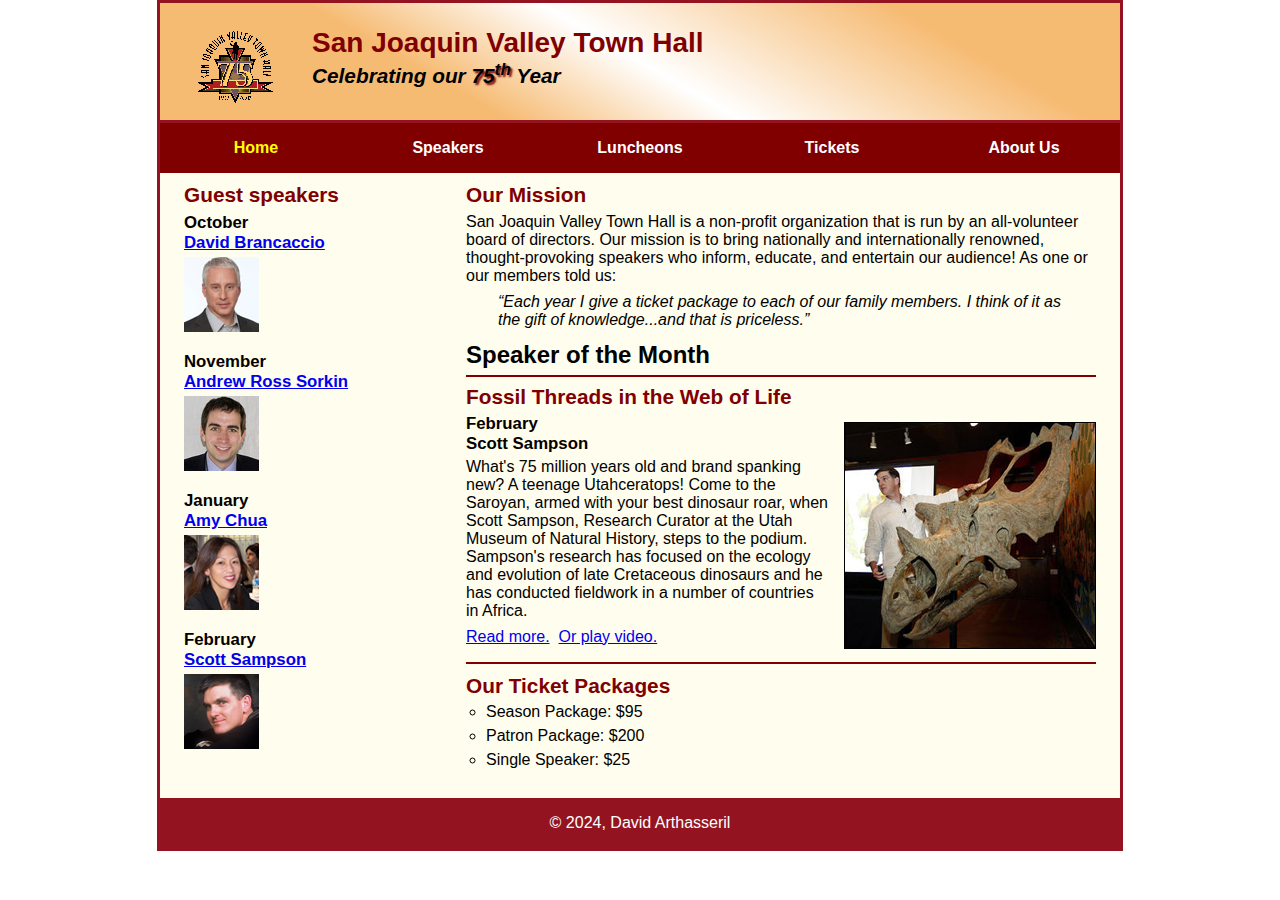
<file: index.html>
<!DOCTYPE html>
<html lang="en">

<head>
	<meta charset="utf-8">
	<meta name="viewport" content="width=device-width, initial-scale=1">
	<title>San Joaquin Valley Town Hall</title>
	<link rel="shortcut icon" href="images/favicon.ico">
	<link rel="stylesheet" href="styles/main.css">
	<link rel="stylesheet" href="styles/slicknav.css">
	<script src="https://code.jquery.com/jquery-3.6.0.min.js"></script>
	<script src="js/jquery.slicknav.min.js"></script>
	<script type="text/javascript">
		$(document).ready(function(){
			$('#nav_menu').slicknav({prependTo:"#mobile_menu"});
		});
	</script>
</head>

<body>
	<header>
		<img src="images/town_hall_logo.gif" alt="Town Hall logo" height="80">
		<h2>San Joaquin Valley Town Hall</h2>
		<h3>Celebrating our <span class="shadow">75<sup>th</sup></span> Year</h3>
	</header>
	<nav id="mobile_menu"></nav>
	<nav id="nav_menu">
		<ul>
			<li><a href="index.html" class="current">Home</a></li>
			<li><a href="speakers.html">Speakers</a></li>
			<li><a href="luncheons.html">Luncheons</a></li>
			<li><a href="tickets.html">Tickets</a></li>
			<li><a href="aboutus.html">About Us</a>
				<ul>
					<li><a href="#">Our History</a></li>
					<li><a href="#">Board of Directors</a></li>
					<li><a href="#">Past Speakers</a></li>
					<li><a href="#">Contact Information</a></li>
				</ul>
			</li>
		</ul>
	</nav>
	<main>
		<section>
			<h2>Our Mission</h2>
			<p>San Joaquin Valley Town Hall is a non-profit organization that is run by an
			   all-volunteer board of directors. Our mission is to bring nationally and
			   internationally renowned, thought-provoking speakers who inform, educate,
			   and entertain our audience! As one or our members told us:</p>
			<blockquote>&ldquo;Each year I give a ticket package to each of our family members.
			I think of it as the gift of knowledge...and that is priceless.&rdquo;</blockquote>
			<h1>Speaker of the Month</h1>
			<article>
				<h2>Fossil Threads in the Web of Life</h2>
				<img src="images/sampson_dinosaur.jpg" alt="Scott Sampson with dinosaur">
				<h3>February<br>
				Scott Sampson</h3>
				<p>What's 75 million years old and brand spanking new? A teenage Utahceratops!
				Come to the Saroyan, armed with your best dinosaur roar, when Scott Sampson, Research
				Curator at the Utah Museum of Natural History, steps to the podium. Sampson's research
				has focused on the ecology and evolution of late Cretaceous dinosaurs and he has conducted
				fieldwork in a number of countries in Africa.</p>
				<p>
					<a href="speakers/c6_sampson.html">Read more.</a>&nbsp;
					<a href="media/sampson.mp4" target="_blank">Or play video.</a>
				</p>
			</article>

			<h2>Our Ticket Packages</h2>
			<ul>
				<li>Season Package: $95</li>
				<li>Patron Package: $200</li>
				<li>Single Speaker: $25</li>
			</ul>
		</section>

		<aside>
			<h2>Guest speakers</h2>
			<div id="speakers">
			<h3>October<br><a href="speakers/brancaccio.html">David Brancaccio</a></h3>
			<img src="images/brancaccio75.jpg" alt="David Brancaccio photo">
			<h3>November<br><a href="speakers/sorkin.html">Andrew Ross Sorkin</a></h3>
			<img src="images/sorkin75.jpg" alt="Andrew Ross Sorkin photo">
			<h3>January<br><a href="speakers/chua.html">Amy Chua</a></h3>
			<img src="images/chua75.jpg" alt="Amy Chua photo">
			<h3>February<br><a href="speakers/sampson.html">Scott Sampson</a></h3>
			<img src="images/sampson75.jpg" alt="Scott Sampson photo">
			</div>
		</aside>
	</main>
	<footer>
		<p>&copy; 2024, David Arthasseril</p>
	</footer>
</body>
</html>
</file>
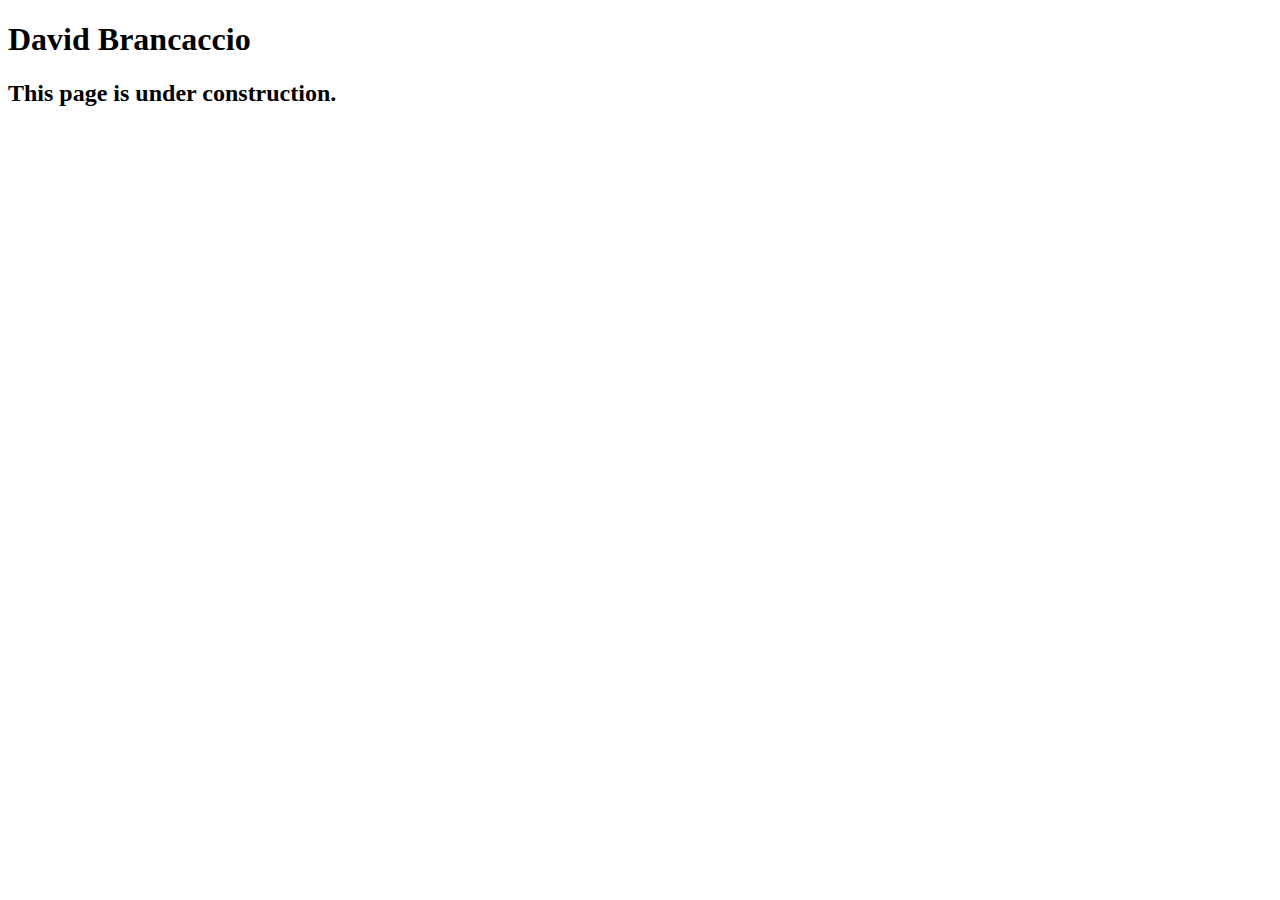
<file: speakers/brancaccio.html>
<!DOCTYPE html>
<html lang="en">

<head>
	<meta charset="utf-8">
	<title>San Joaquin Valley Town Hall</title>
	<link rel="shortcut icon" href="images/favicon.ico">
</head>

<body>
    <main>
	    <h1>David Brancaccio</h1>
	    <h2>This page is under construction.</h2>	        
    </main>
</body>

</html>
</file>
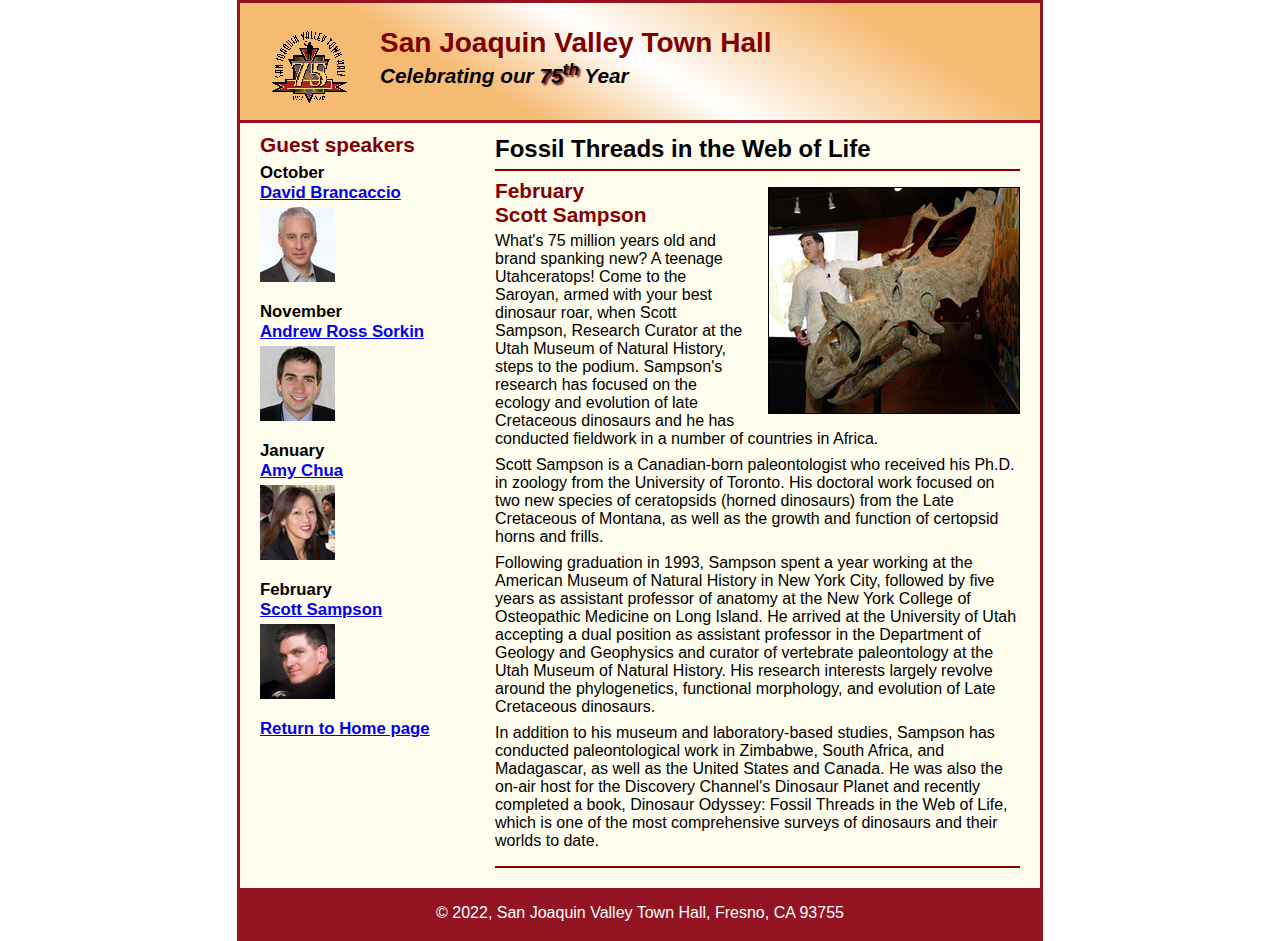
<file: speakers/c6_sampson.html>
<!DOCTYPE html>
<html lang="en">

<head>
	<meta charset="utf-8">
	<title>San Joaquin Valley Town Hall</title>
	<link rel="shortcut icon" href="../images/favicon.ico">
	<link rel="stylesheet" href="../styles/c6_speaker.css">
</head>

<body>
	<header>
		<img src="../images/town_hall_logo.gif" alt="Town Hall logo" height="80">
		<h2>San Joaquin Valley Town Hall</h2>
		<h3>Celebrating our <span class="shadow">75<sup>th</sup></span> Year</h3>
	</header>
	<main>
		<section>
			<h1>Fossil Threads in the Web of Life</h1>
			<article>
				<img src="../images/sampson_dinosaur.jpg" alt="Scott Sampson with dinosaur">
				<h2>February<br>Scott Sampson</h2>
				<p>What's 75 million years old and brand spanking new? A teenage Utahceratops! Come to the 
				   Saroyan, armed with your best dinosaur roar, when Scott Sampson, Research Curator at the 
				   Utah Museum of Natural History, steps to the podium. Sampson's research has focused on the 
				   ecology and evolution of late Cretaceous dinosaurs and he has conducted fieldwork in a number 
				   of countries in Africa.</p>
				<p>Scott Sampson is a Canadian-born paleontologist who received his Ph.D. in zoology from the 
				   University of Toronto. His doctoral work focused on two new species of ceratopsids (horned 
				   dinosaurs) from the Late Cretaceous of Montana, as well as the growth and function of certopsid 
				   horns and frills.</p>
				<p>Following graduation in 1993, Sampson spent a year working at the American Museum of Natural 
				   History in New York City, followed by five years as assistant professor of anatomy at the New 
				   York College of Osteopathic Medicine on Long Island. He arrived at the University of Utah 
				   accepting a dual position as assistant professor in the Department of Geology and Geophysics 
				   and curator of vertebrate paleontology at the Utah Museum of Natural History. His research 
				   interests largely revolve around the phylogenetics, functional morphology, and evolution of 
				   Late Cretaceous dinosaurs.</p>
				<p>In addition to his museum and laboratory-based studies, Sampson has conducted paleontological 
				   work in Zimbabwe, South Africa, and Madagascar, as well as the United States and Canada. He was 
				   also the on-air host for the Discovery Channel's Dinosaur Planet and recently completed a book, 
				   Dinosaur Odyssey: Fossil Threads in the Web of Life, which is one of the most 
				   comprehensive surveys of dinosaurs and their worlds to date.</p>
			</article>
		</section>
		
		<aside>
			<h2>Guest speakers</h2>
			<h3>October<br><a href="../speakers/brancaccio.html">David Brancaccio</a></h3>
			<img src="../images/brancaccio75.jpg" alt="David Brancaccio photo">
			<h3>November<br><a href="../speakers/sorkin.html">Andrew Ross Sorkin</a></h3>
			<img src="../images/sorkin75.jpg" alt="Andrew Ross Sorkin photo">
			<h3>January<br><a href="../speakers/chua.html">Amy Chua</a></h3>
			<img src="../images/chua75.jpg" alt="Amy Chua photo">
			<h3>February<br><a href="../speakers/c6_sampson.html">Scott Sampson</a></h3>
			<img src="../images/sampson75.jpg" alt="Scott Sampson photo">
			<h3><a href="../c6_index.html">Return to Home page</a></h3>
		</aside>
	</main>
	<footer>
		<p>&copy; 2022, San Joaquin Valley Town Hall, Fresno, CA 93755</p>
	</footer>
</body>
</html>
</file>
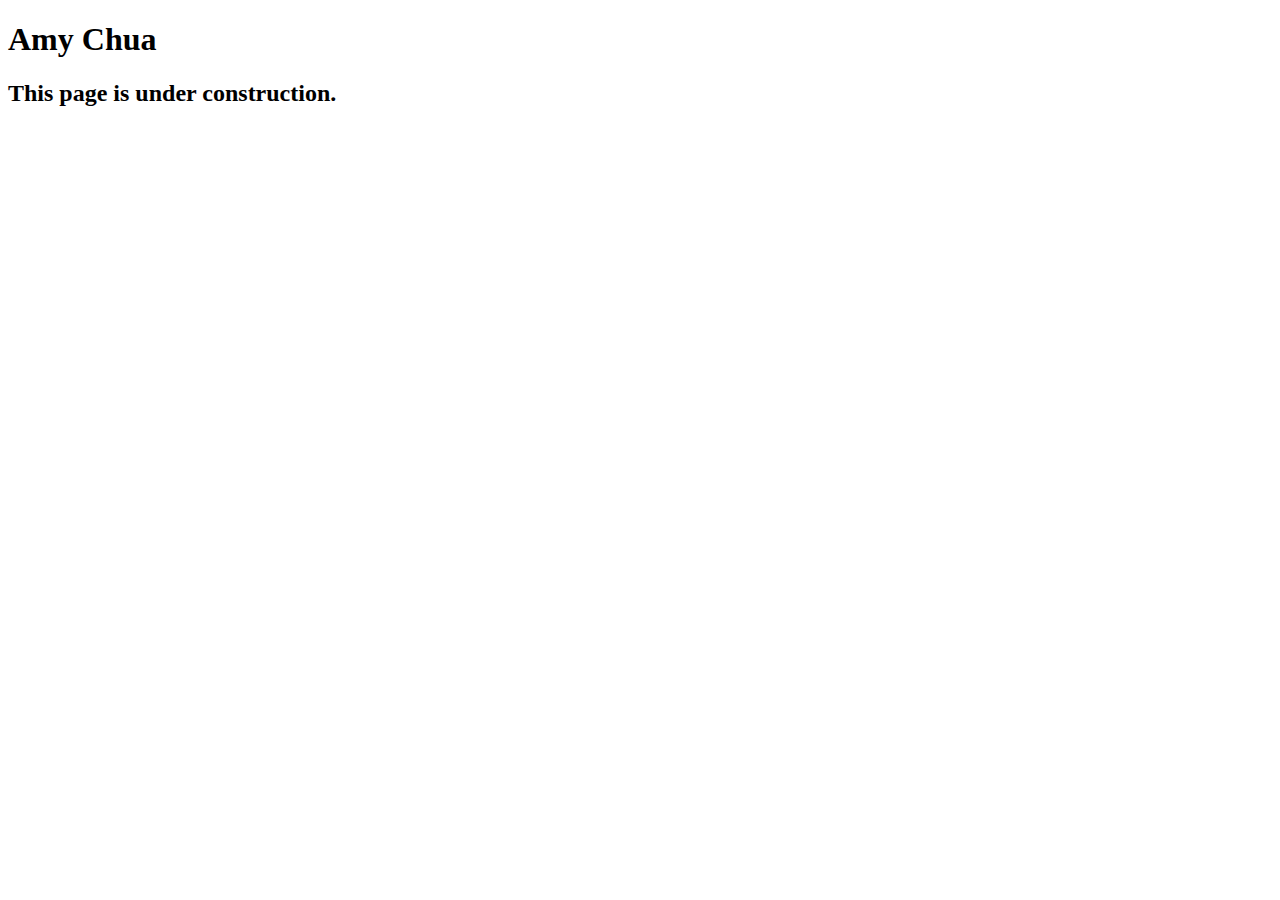
<file: speakers/chua.html>
<!DOCTYPE html>
<html lang="en">

<head>
	<meta charset="utf-8">
	<title>San Joaquin Valley Town Hall</title>
	<link rel="shortcut icon" href="images/favicon.ico">
</head>

<body>
	<main>
		<h1>Amy Chua</h1>
		<h2>This page is under construction.</h2>
	</main>
</body>

</html>
</file>
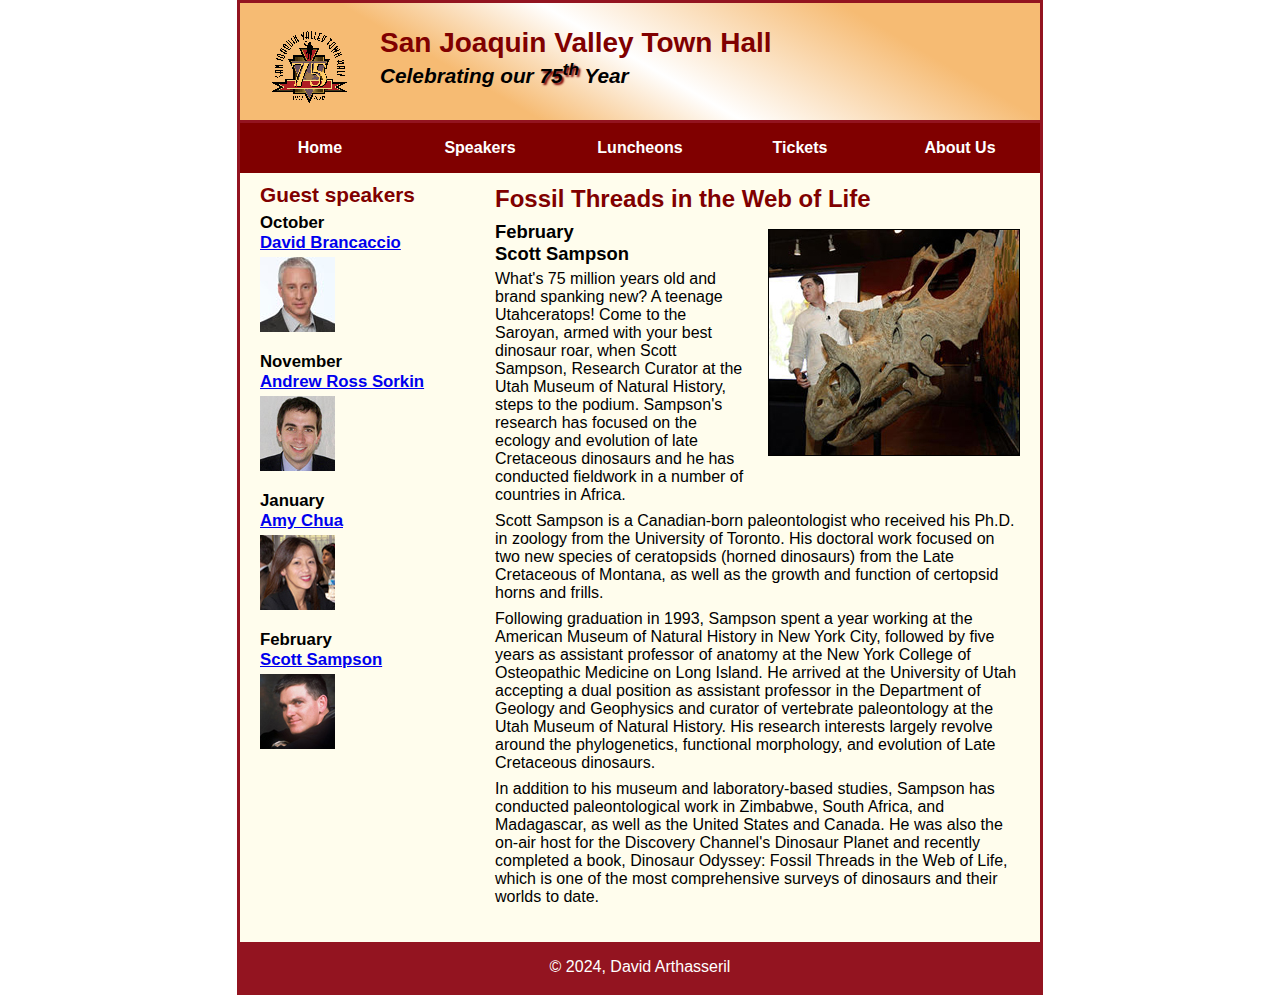
<file: speakers/sampson.html>
<!DOCTYPE html>
<html lang="en">

<head>
	<meta charset="utf-8">
	<title>San Joaquin Valley Town Hall</title>
	<link rel="shortcut icon" href="../images/favicon.ico">
	<link rel="stylesheet" href="../styles/speaker.css">
</head>

<body>
	<header>
		<img src="../images/town_hall_logo.gif" alt="Town Hall logo" height="80">
		<h2>San Joaquin Valley Town Hall</h2>
		<h3>Celebrating our <span class="shadow">75<sup>th</sup></span> Year</h3>
	</header>
	<nav id="nav_menu">
		<ul>
			<li><a href="../index.html" class="current">Home</a></li>
			<li><a href="speakers.html">Speakers</a></li>
			<li><a href="luncheons.html">Luncheons</a></li>
			<li><a href="tickets.html">Tickets</a></li>
			<li><a href="aboutus.html">About Us</a>
				<ul>
					<li><a href="#">Our History</a></li>
					<li><a href="#">Board of Directors</a></li>
					<li><a href="#">Past Speakers</a></li>
					<li><a href="#">Contact Information</a></li>
				</ul>
			</li>
		</ul>
	</nav>
	<main>
		<section>
			<h1>Fossil Threads in the Web of Life</h1>
			<article>
				<img src="../images/sampson_dinosaur.jpg" alt="Scott Sampson with dinosaur">
				<h2>February<br>Scott Sampson</h2>
				<p>What's 75 million years old and brand spanking new? A teenage Utahceratops! Come to the
				   Saroyan, armed with your best dinosaur roar, when Scott Sampson, Research Curator at the
				   Utah Museum of Natural History, steps to the podium. Sampson's research has focused on the
				   ecology and evolution of late Cretaceous dinosaurs and he has conducted fieldwork in a number
				   of countries in Africa.</p>
				<p>Scott Sampson is a Canadian-born paleontologist who received his Ph.D. in zoology from the
				   University of Toronto. His doctoral work focused on two new species of ceratopsids (horned
				   dinosaurs) from the Late Cretaceous of Montana, as well as the growth and function of certopsid
				   horns and frills.</p>
				<p>Following graduation in 1993, Sampson spent a year working at the American Museum of Natural
				   History in New York City, followed by five years as assistant professor of anatomy at the New
				   York College of Osteopathic Medicine on Long Island. He arrived at the University of Utah
				   accepting a dual position as assistant professor in the Department of Geology and Geophysics
				   and curator of vertebrate paleontology at the Utah Museum of Natural History. His research
				   interests largely revolve around the phylogenetics, functional morphology, and evolution of
				   Late Cretaceous dinosaurs.</p>
				<p>In addition to his museum and laboratory-based studies, Sampson has conducted paleontological
				   work in Zimbabwe, South Africa, and Madagascar, as well as the United States and Canada. He was
				   also the on-air host for the Discovery Channel's Dinosaur Planet and recently completed a book,
				   Dinosaur Odyssey: Fossil Threads in the Web of Life, which is one of the most
				   comprehensive surveys of dinosaurs and their worlds to date.</p>
			</article>
		</section>

		<aside>
			<h2>Guest speakers</h2>
			<h3>October<br><a href="../speakers/brancaccio.html">David Brancaccio</a></h3>
			<img src="../images/brancaccio75.jpg" alt="David Brancaccio photo">
			<h3>November<br><a href="../speakers/sorkin.html">Andrew Ross Sorkin</a></h3>
			<img src="../images/sorkin75.jpg" alt="Andrew Ross Sorkin photo">
			<h3>January<br><a href="../speakers/chua.html">Amy Chua</a></h3>
			<img src="../images/chua75.jpg" alt="Amy Chua photo">
			<h3>February<br><a href="../speakers/c6_sampson.html">Scott Sampson</a></h3>
			<img src="../images/sampson75.jpg" alt="Scott Sampson photo">
		</aside>
	</main>
	<footer>
		<p>&copy; 2024, David Arthasseril</p>
	</footer>
</body>
</html>
</file>
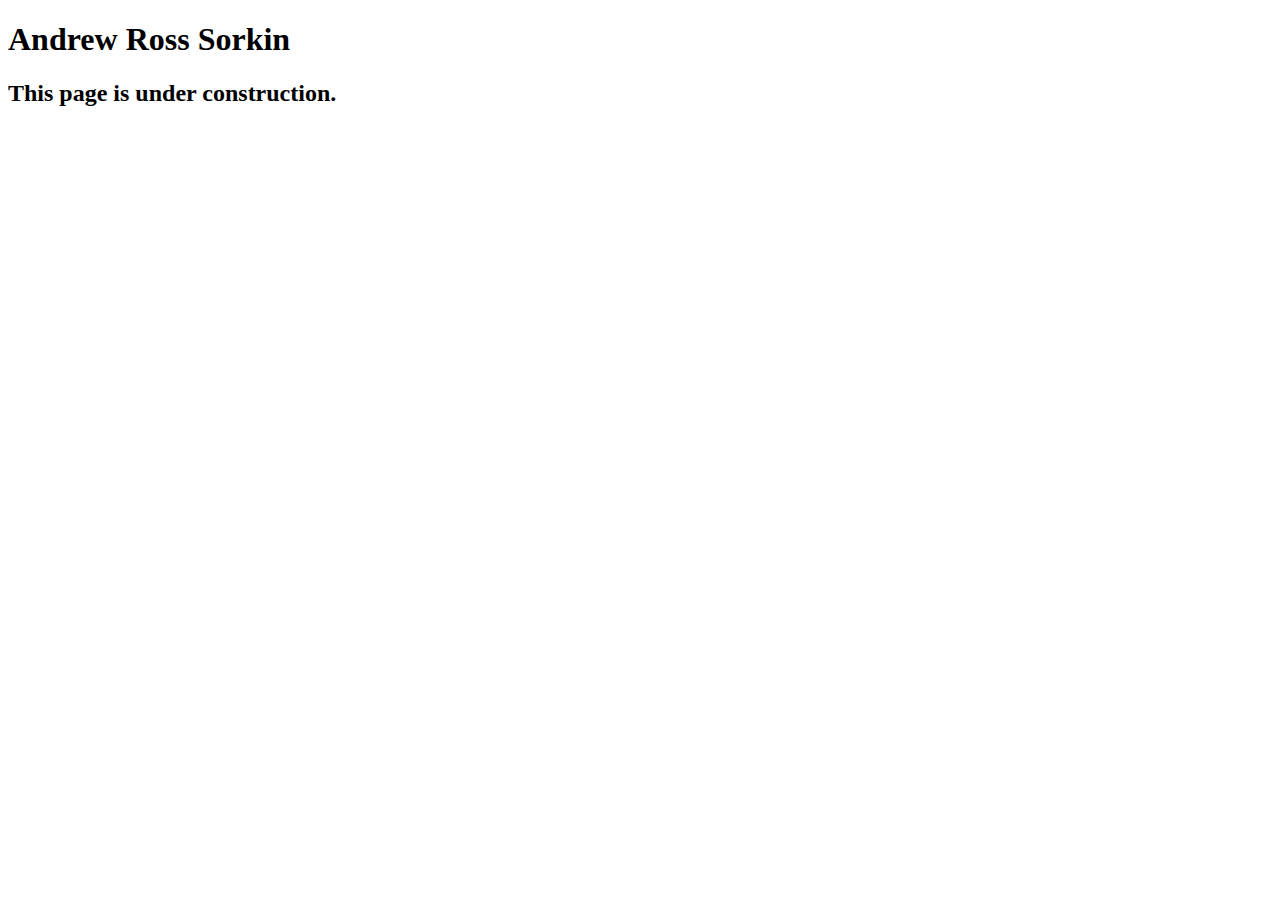
<file: speakers/sorkin.html>
<!DOCTYPE html>
<html lang="en">

<head>
	<meta charset="utf-8">
	<title>San Joaquin Valley Town Hall</title>
	<link rel="shortcut icon" href="images/favicon.ico">
</head>

<body>
	<main>
		<h1>Andrew Ross Sorkin</h1>
		<h2>This page is under construction.</h2>
	</main>
</body>

</html>
</file>
<file: styles/main.css>
/* the styles for the elements */
* {
	margin: 0;
	padding: 0;
}
html {
	background-color: white;
}
body {
	font-family: Arial, Helvetica, sans-serif;
    font-size: 100%;
    width: 98%;
	max-width: 960px;
    margin: 0 auto;
    border: 3px solid #931420;
    background-color: #fffded;
}
a:focus, a:hover {
	font-style: italic;
}
/* the styles for the header */
header {
	padding: 1.5em 0 2em 0;
	border-bottom: 3px solid #931420;
		background-image: -moz-linear-gradient(
	    30deg, #f6bb73 0%, #f6bb73 30%, white 50%, #f6bb73 80%, #f6bb73 100%);
	background-image: -webkit-linear-gradient(
	    30deg, #f6bb73 0%, #f6bb73 30%, white 50%, #f6bb73 80%, #f6bb73 100%);
	background-image: -o-linear-gradient(
	    30deg, #f6bb73 0%, #f6bb73 30%, white 50%, #f6bb73 80%, #f6bb73 100%);
	background-image: linear-gradient(
	    30deg, #f6bb73 0%, #f6bb73 30%, white 50%, #f6bb73 80%, #f6bb73 100%);
}
header h2 {
	font-size: 175%;
	color: #800000;
}
header h3 {
	font-size: 130%;
	font-style: italic;
}
header img {
	float: left;
	padding: 0 3.75%;
}
.shadow {
	text-shadow: 2px 2px 2px #800000;
}
/* the styles for the navigation menu */
#nav_menu ul {
	list-style-type: none;
	margin: 0;
	padding: 0;
	position: relative;
}
#nav_menu ul li {
	float: left;
	width: 20%;
}
#nav_menu ul li a {
	display: block;
	text-align: center;
	padding: 1em 0;
	text-decoration: none;
	background-color: #800000;
	color: white;
	font-weight: bold;
}
#nav_menu a.current {
	color: yellow;
}
#nav_menu ul ul {
	display: none;
	position: absolute;
	top: 100%;
	width: 100%;
}
#nav_menu ul ul li {
	float: none;
}
#nav_menu ul li:hover > ul {
	display: block;
}
#nav_menu > ul::after {
	content: "";
	clear: both;
	display: block;
}
/* the styles for the main content */
main {
	clear: left;
}
/* the styles for the section */
section {
	width: 65.625%;
	float: right;
	padding: 0 2.5% 20px 2.5%;
}
section h1 {
	font-size: 150%;
	padding: .5em 0 .25em 0;
	margin: 0;
}
section h2 {
	color: #800000;
	font-size: 130%;
	padding: .5em 0 .25em 0;
}
section p {
	padding-bottom: .5em;
}
section blockquote {
	padding: 0 2em;
	font-style: italic;
}
section ul {
	padding: 0 0 .25em 1.25em;
	list-style-type: circle;
}
section li {
	padding-bottom: .35em;
}

/* the styles for the article */
article {
	padding: .5em 0;
	border-top: 2px solid #800000;
	border-bottom: 2px solid #800000;
}
article h2 {
	padding-top: 0;
}
article h3 {
	font-size: 105%;
	padding-bottom: .25em;
}
article img {
	float: right;
	margin: .5em 0 1em 1em;
	border: 1px solid black;
	max-width: 40%;
	min-width: 150px;
}

/* the styles for the aside */
aside {
	width: 26.875%;
	float: right;
	padding: 0 0 20px 2.5%;
}
aside h2 {
	color: #800000;
	font-size: 130%;
	padding: .5em 0 .25em 0;
}
aside h3 {
	font-size: 105%;
	padding-bottom: .25em;
}
aside img {
	padding-bottom: 1em;
}

/* the styles for the footer */
footer {
	background-color: #931420;
	clear: both;

}
footer p {
	text-align: center;
	color: white;
	padding: 1em 0;
}
#mobile_menu {
	display: none;
}
@media only screen and (max-width: 632px) {
	section h1 {
		font-size: 125%
	}
	section h2, aside h2 {
		font-size: 110%;
	}
	aside h3 a {
		font-size: 85%;
	}
}
@media only screen and (max-width: 538px) {
	header img { float: none; }
	header { text-align: center; }
	section {
		float: none;
		width: 95%;
	}
	aside {
		float: none;
		padding-right: 2.5%;
		width: 95%;
	}
	article img { max-width: 30%; }
	#speakers {
		column-count: 2;
	}
	#nav_menu {
		display: none;
	}
	#mobile_menu {
		display: block;
	}
	.slicknav_menu {
		background-color: #800000 !important;
	}
}
@media only screen and (max-width: 500px) {
	body { font-size: 90%; }
}
</file>
<file: styles/c6_speaker.css>
/* the styles for the elements */
* {
	margin: 0;
	padding: 0;
}
html {
	background-color: white;
}
body {
	font-family: Arial, Helvetica, sans-serif;
    font-size: 100%;
    width: 800px;
    margin: 0 auto;
    border: 3px solid #931420;
    background-color: #fffded;
}
a:focus, a:hover {
	font-style: italic;
}
/* the styles for the header */
header {
	padding: 1.5em 0 2em 0;
	border-bottom: 3px solid #931420;
		background-image: -moz-linear-gradient(
	    30deg, #f6bb73 0%, #f6bb73 30%, white 50%, #f6bb73 80%, #f6bb73 100%);
	background-image: -webkit-linear-gradient(
	    30deg, #f6bb73 0%, #f6bb73 30%, white 50%, #f6bb73 80%, #f6bb73 100%);
	background-image: -o-linear-gradient(
	    30deg, #f6bb73 0%, #f6bb73 30%, white 50%, #f6bb73 80%, #f6bb73 100%);
	background-image: linear-gradient(
	    30deg, #f6bb73 0%, #f6bb73 30%, white 50%, #f6bb73 80%, #f6bb73 100%);
}
header h2 {
	font-size: 175%;
	color: #800000;
}
header h3 {
	font-size: 130%;
	font-style: italic;
}
header img {
	float: left;
	padding: 0 30px;
}
.shadow {
	text-shadow: 2px 2px 2px #800000;
}
/* the styles for the section */
section {
	width: 525px;
	float: right;
	padding: 0 20px 20px 20px;
}
section h1 {
	font-size: 150%;
	padding: .5em 0 .25em 0;
	margin: 0;
}
section h2 {
	color: #800000;
	font-size: 130%;
	padding: .5em 0 .25em 0;
}
section p {
	padding-bottom: .5em;
}
section blockquote {
	padding: 0 2em;
	font-style: italic;
}
section ul {
	padding: 0 0 .25em 1.25em;
}
section li {
	padding-bottom: .35em;
}

/* the styles for the article */
article {
	padding: .5em 0;
	border-top: 2px solid #800000;
	border-bottom: 2px solid #800000;
}
article h2 {
	padding-top: 0;
}
article h3 {
	font-size: 105%;
	padding-bottom: .25em;
}
article img {
	float: right;
	margin: .5em 0 1em 1em;
	border: 1px solid black;
}

/* the styles for the aside */
aside {
	width: 215px;
	float: right;
	padding: 0 0 20px 20px;
}
aside h2 {
	color: #800000;
	font-size: 130%;
	padding: .5em 0 .25em 0;
}
aside h3 {
	font-size: 105%;
	padding-bottom: .25em;
}
aside img {
	padding-bottom: 1em;
}

/* the styles for the footer */
footer {
	background-color: #931420;
	clear: both;

}
footer p {
	text-align: center;
	color: white;
	padding: 1em 0;
}
</file>
<file: styles/speaker.css>
/* the styles for the elements */
* {
	margin: 0;
	padding: 0;
}
html {
	background-color: white;
}
body {
	font-family: Arial, Helvetica, sans-serif;
    font-size: 100%;
    width: 800px;
    margin: 0 auto;
    border: 3px solid #931420;
    background-color: #fffded;
}
a:focus, a:hover {
	font-style: italic;
}
/* the styles for the header */
header {
	padding: 1.5em 0 2em 0;
	border-bottom: 3px solid #931420;
		background-image: -moz-linear-gradient(
	    30deg, #f6bb73 0%, #f6bb73 30%, white 50%, #f6bb73 80%, #f6bb73 100%);
	background-image: -webkit-linear-gradient(
	    30deg, #f6bb73 0%, #f6bb73 30%, white 50%, #f6bb73 80%, #f6bb73 100%);
	background-image: -o-linear-gradient(
	    30deg, #f6bb73 0%, #f6bb73 30%, white 50%, #f6bb73 80%, #f6bb73 100%);
	background-image: linear-gradient(
	    30deg, #f6bb73 0%, #f6bb73 30%, white 50%, #f6bb73 80%, #f6bb73 100%);
}
header h2 {
	font-size: 175%;
	color: #800000;
}
header h3 {
	font-size: 130%;
	font-style: italic;
}
header img {
	float: left;
	padding: 0 30px;
}
.shadow {
	text-shadow: 2px 2px 2px #800000;
}
/* the styles for the main content */
main {
	clear: left;
}
/* the styles for the navigation menu */
#nav_menu ul {
	list-style-type: none;
	margin: 0;
	padding: 0;
	position: relative;
}
#nav_menu ul li {
	float: left;
}
#nav_menu ul li a {
	display: block;
	width: 160px;
	text-align: center;
	padding: 1em 0;
	text-decoration: none;
	background-color: #800000;
	color: white;
	font-weight: bold;
}
#nav_menu ul ul {
	display: none;
	position: absolute;
	top: 100%;
}
#nav_menu ul ul li {
	float: none;
}
#nav_menu ul li:hover > ul {
	display: block;
}
#nav_menu > ul::after {
	content: "";
	clear: both;
	display: block;
}
/* the styles for the section */
section {
	width: 525px;
	float: right;
	padding: 0 20px 20px 20px;
}
section h1 {
	color: #800000;
	font-size: 150%;
	padding-top: .5em;
	margin: 0;
}
section p {
	padding-bottom: .5em;
}
section blockquote {
	padding: 0 2em;
	font-style: italic;
}
section ul {
	padding: 0 0 .25em 1.25em;
}
section li {
	padding-bottom: .35em;
}

/* the styles for the article */
article {
	padding: .5em 0;
}
article h2 {
	font-size: 115%;
	padding: 0 0 .25em 0;
}
article img {
	float: right;
	margin: .5em 0 1em 1em;
	border: 1px solid black;
}

/* the styles for the aside */
aside {
	width: 215px;
	float: right;
	padding: 0 0 20px 20px;
}
aside h2 {
	color: #800000;
	font-size: 130%;
	padding: .5em 0 .25em 0;
}

aside h3 {
	font-size: 105%;
	padding-bottom: .25em;
}
aside img {
	padding-bottom: 1em;
}

/* the styles for the footer */
footer {
	background-color: #931420;
	clear: both;

}
footer p {
	text-align: center;
	color: white;
	padding: 1em 0;
}
</file>
